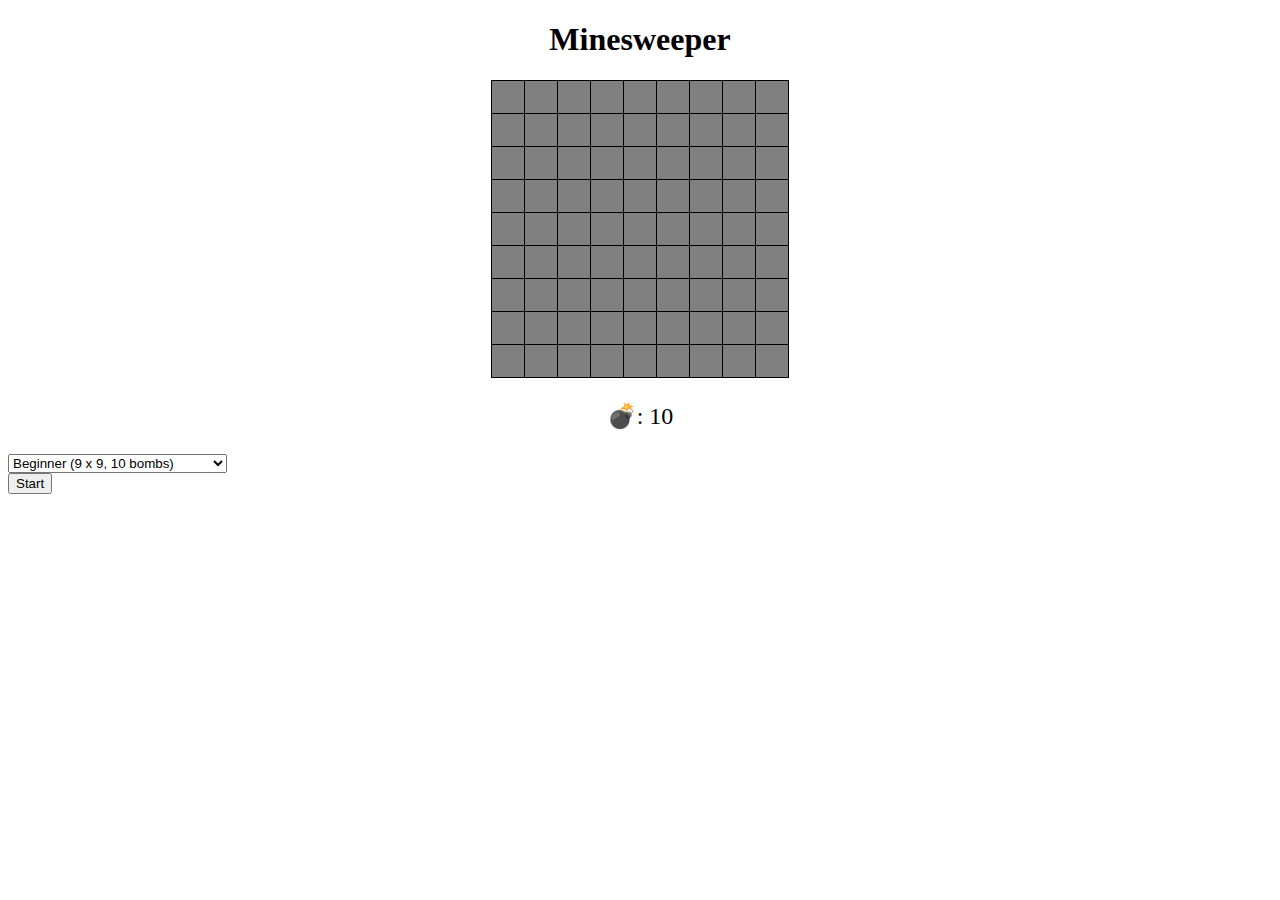
<file: docs/index.html>
<!DOCTYPE html>
<html lang="en">

<head>
    <title>Minesweeper</title>
    <meta charset="UTF-8">
    <meta name="viewport" content="width=device-width, initial-scale=1">
    <script type="module" src="scripts/GUI.js"></script>
    <link href="https://cdn.jsdelivr.net/npm/bootstrap@5.3.2/dist/css/bootstrap.min.css" rel="stylesheet"
        integrity="sha384-T3c6CoIi6uLrA9TneNEoa7RxnatzjcDSCmG1MXxSR1GAsXEV/Dwwykc2MPK8M2HN" crossorigin="anonymous">
    <link rel="icon" type="image/svg" href="favicon.svg">
    <link rel="stylesheet" type="text/css" href="index.css">
</head>

<body>
    <h1>Minesweeper</h1>
    <table></table>
    <p class="mt-2">&#128163;: <span id="numBombs"></span></p>
    <form action="#" class="container mb-2">
        <div class="d-flex justify-content-center mt-2">
            <div class="p-2">
                <select id="difficulty" class="form-select"></select>
            </div>
            <div class="p-2">
                <input type="button" value="Start" class="btn btn-primary">
            </div>
        </div>
    </form>
    <p id="message"></p>
</body>

</html>
</file>
<file: docs/index.css>
h1, p {
    text-align: center;
}
p {
    font-size: x-large;
}
table {
    border-collapse: collapse;
    margin: 0 auto;
}
td {
    border: 1px solid black;    
    width: 30px;
    height: 30px;
    text-align: center;
    transition: background-color 1s, color 1s;
}
.blocked {
    background-color: gray;
    /*background-image: radial-gradient(lightgray, gray);*/
}
.show {
    /*background-image: radial-gradient(white, white);*/
    background-color: white;
    color: black;
    font-weight: bold;
}
.flag {
    background-color: lightgray;
    color: white;
}
.b1, .b2, .b3, .b4, .b5, .b6, .b7, .b8 {
    background-color: white;
}
.b1 {
    color: blue;
}
.b2 {
    color: green;
}
.b3 {
    color: red;
}
.b4 {
    color: #0000A0;
}
.b5 {
    color: maroon;
}
.b6 {
    color: orange;
}
.b7 {
    color: magenta;
}
.b8 {
    color: salmon;
}
</file>
